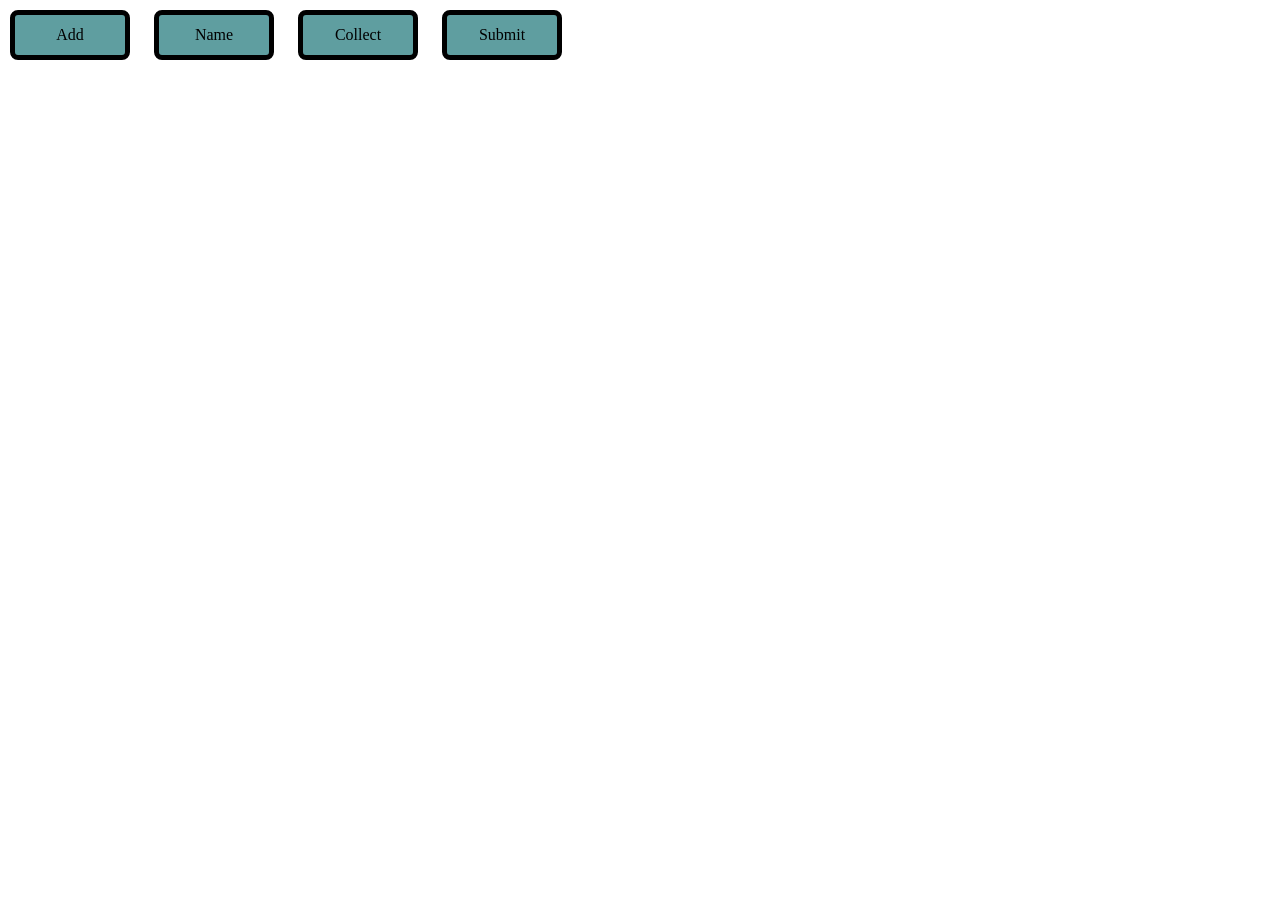
<file: Lecture 1.1/index.html>
<!DOCTYPE html>
<html lang="en">
<head>
    <meta charset="UTF-8">
    <meta name="viewport" content="width=device-width, initial-scale=1.0">
    <title>Document</title>
    <link rel="stylesheet" href="style.css">
</head>
<body>
    <div>Add</div>
    <div>Name</div>
    <div>Collect</div>
    <div>Submit</div>
</body>
</html>
</file>
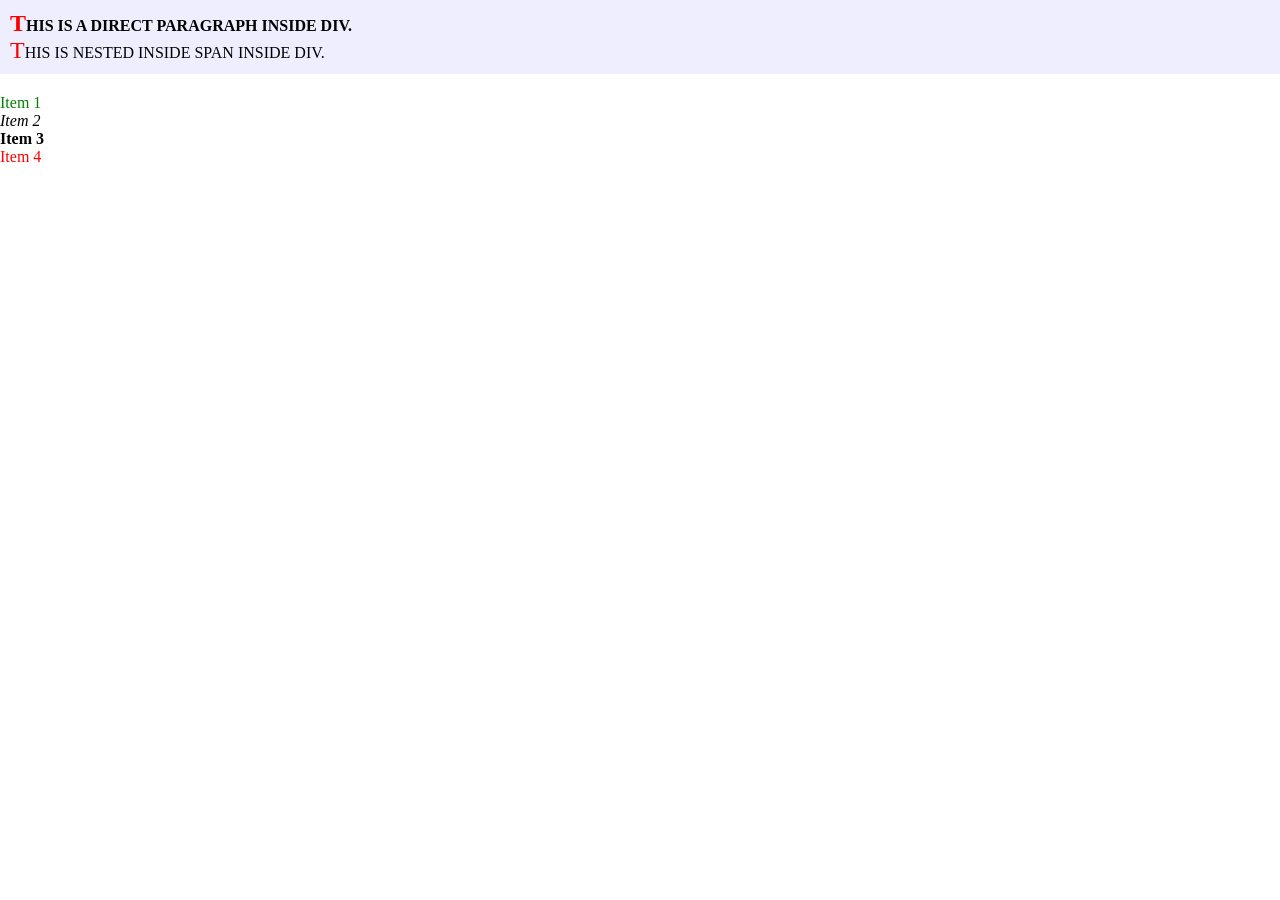
<file: lecture 10/index.html>
<!DOCTYPE html>
<html lang="en">
<head>
  <link rel="stylesheet" href="style.css">
</head>
<body>

  <div>
    <p>This is a direct paragraph inside div.</p>
    <span>
      <p>This is nested inside span inside div.</p>
    </span>
  </div>

  <ul class="list-items">
    <li>Item 1</li>
    <li>Item 2</li>
    <li>Item 3</li>
    <li>Item 4</li>
  </ul>

</body>
</html>
</file>
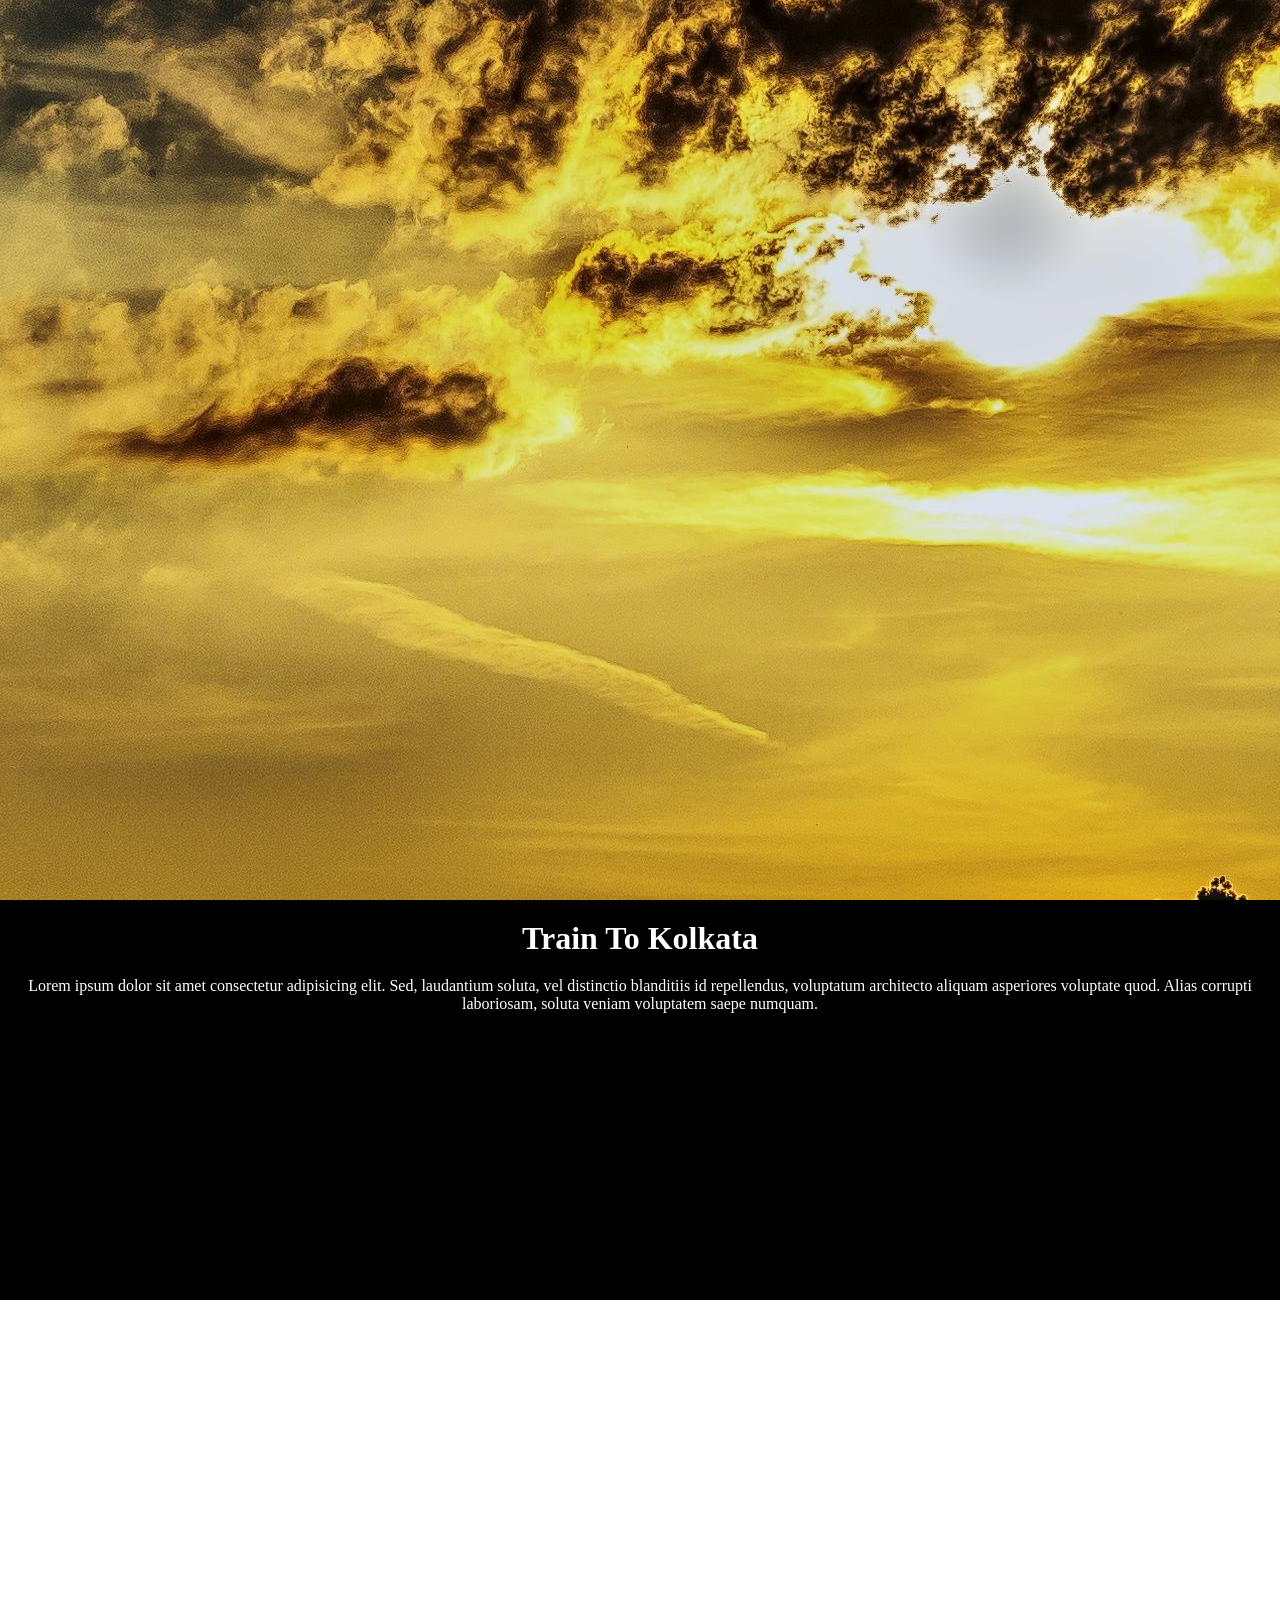
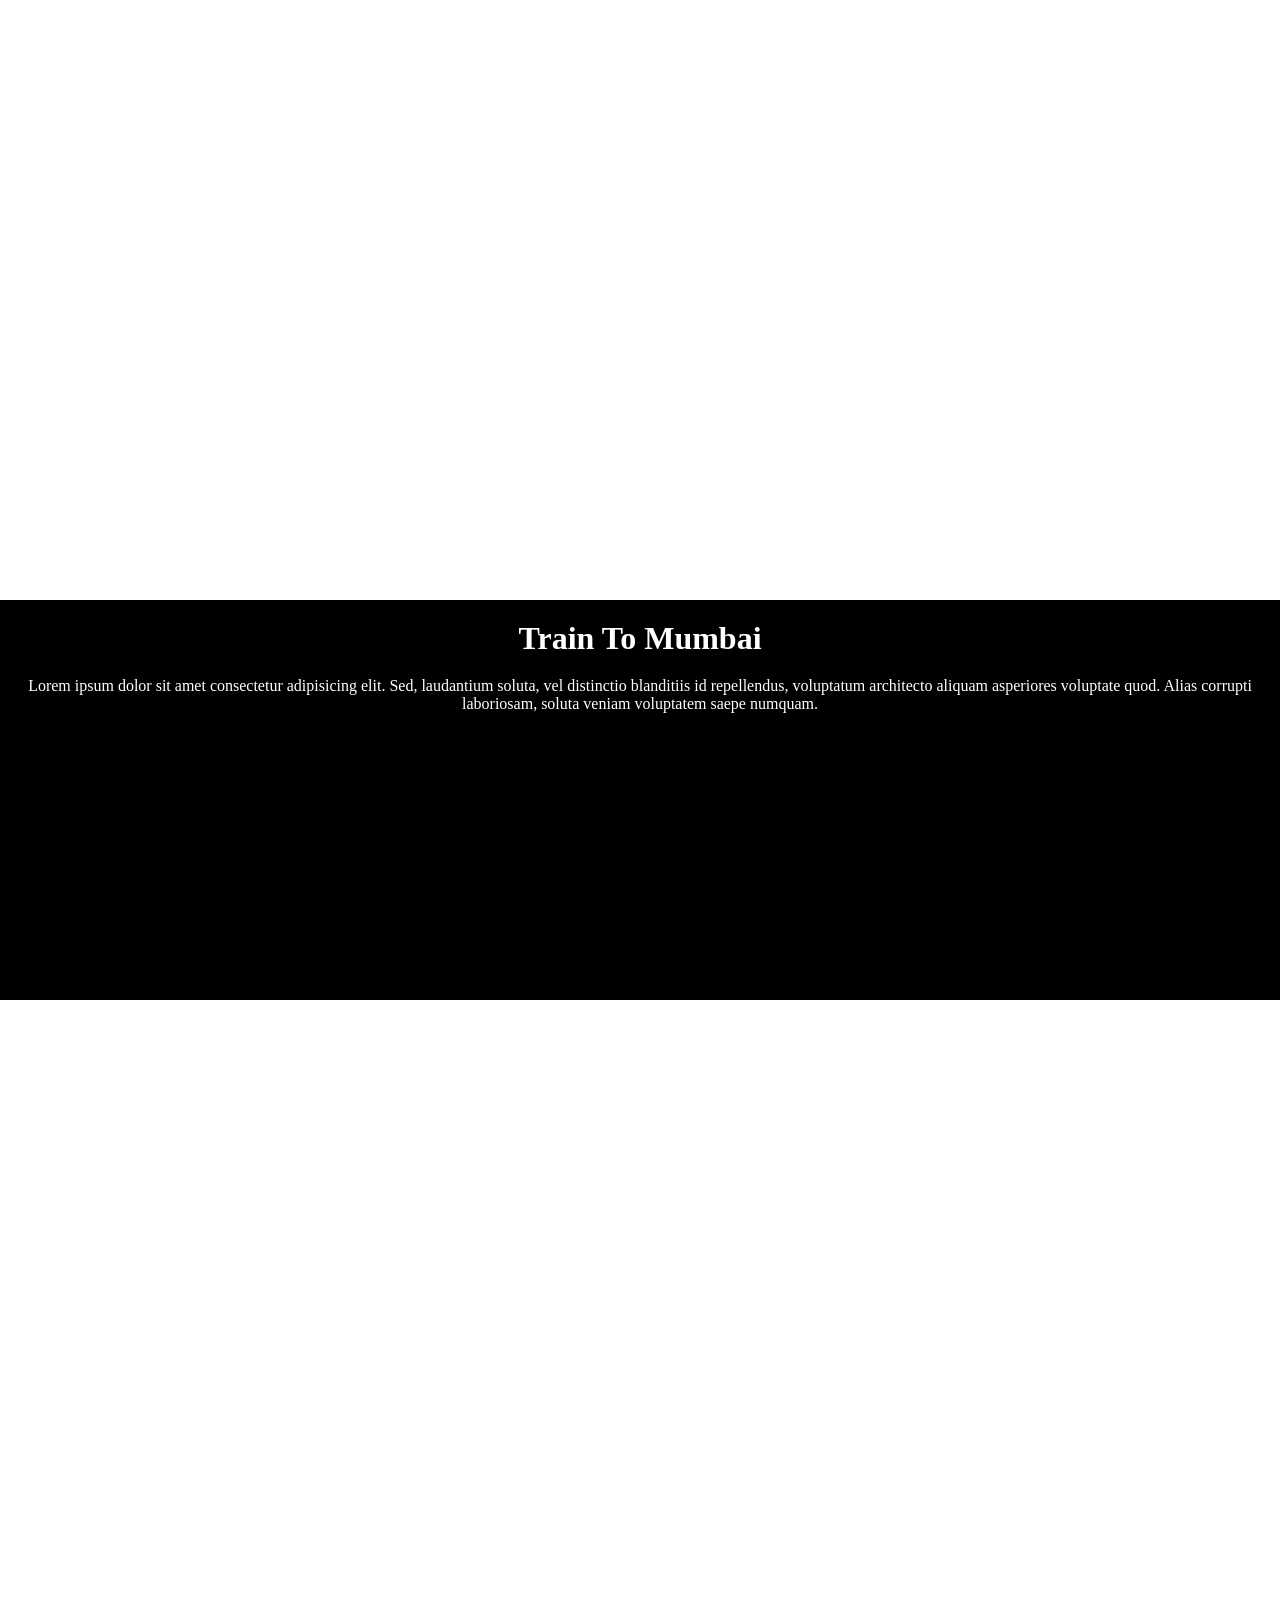
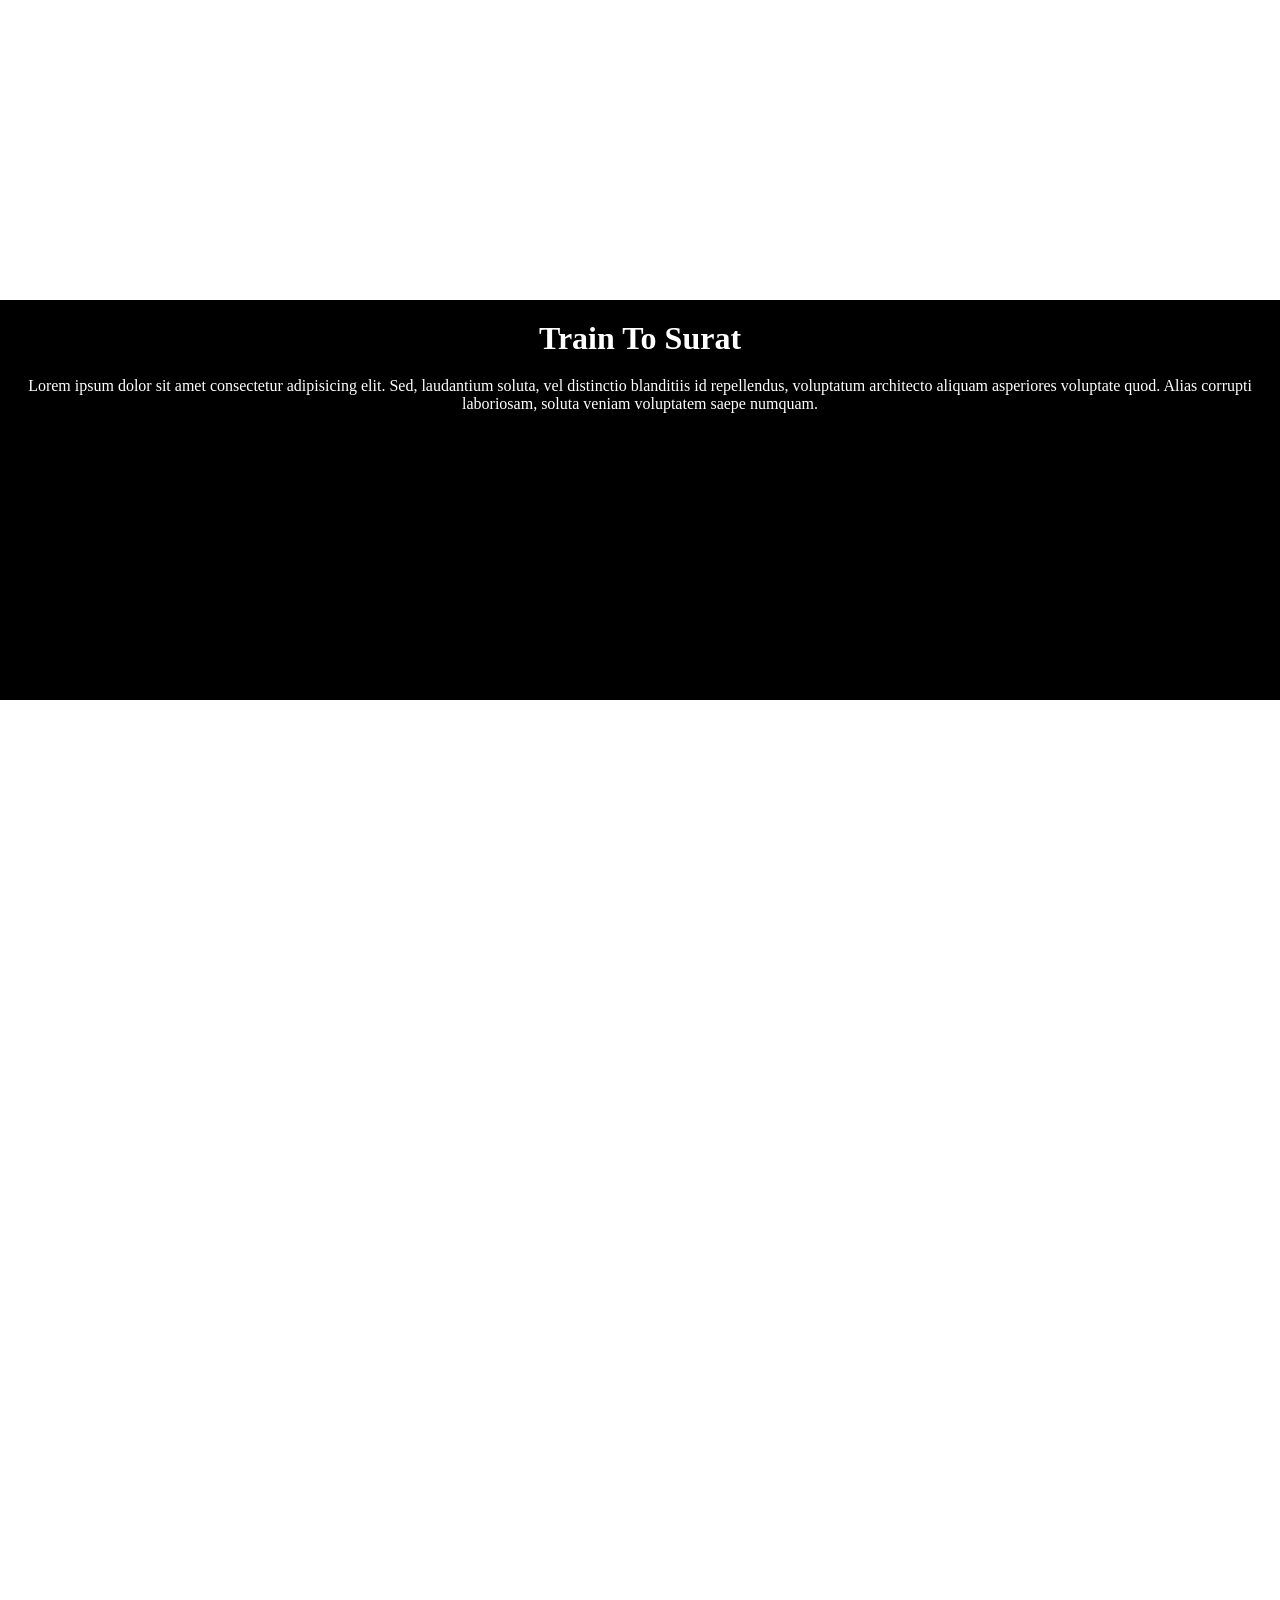
<file: lecture 5.1/index.html>
<!DOCTYPE html>
<html lang="en">
<head>
    <meta charset="UTF-8">
    <meta name="viewport" content="width=device-width, initial-scale=1.0">
    <title>Document</title>
    <link rel="stylesheet" href="style.css">
</head>
<body>
    <div class="bg-image box-1"> </div>
    <div class="info-box">
        <h1 class="info-box-heading">Train To Kolkata</h1>
        <p class="info-box-p">
            Lorem ipsum dolor sit amet consectetur adipisicing elit. Sed, laudantium soluta, vel distinctio blanditiis id repellendus, voluptatum architecto aliquam asperiores voluptate quod. Alias corrupti laboriosam, soluta veniam voluptatem saepe numquam.
        </p>
    </div>
    <div class="bg-image box-2"></div>
    <div class="info-box">
        <h1 class="info-box-heading">Train To Mumbai</h1>
        <p class="info-box-p">
            Lorem ipsum dolor sit amet consectetur adipisicing elit. Sed, laudantium soluta, vel distinctio blanditiis id repellendus, voluptatum architecto aliquam asperiores voluptate quod. Alias corrupti laboriosam, soluta veniam voluptatem saepe numquam.
        </p>
    </div>
    <div class="bg-image box-3"></div>
    <div class="info-box">
        <h1 class="info-box-heading">Train To Surat</h1>
        <p class="info-box-p">
            Lorem ipsum dolor sit amet consectetur adipisicing elit. Sed, laudantium soluta, vel distinctio blanditiis id repellendus, voluptatum architecto aliquam asperiores voluptate quod. Alias corrupti laboriosam, soluta veniam voluptatem saepe numquam.
        </p>
    </div>
    <div class="bg-image box-4"></div>
</body>
</html>
</file>
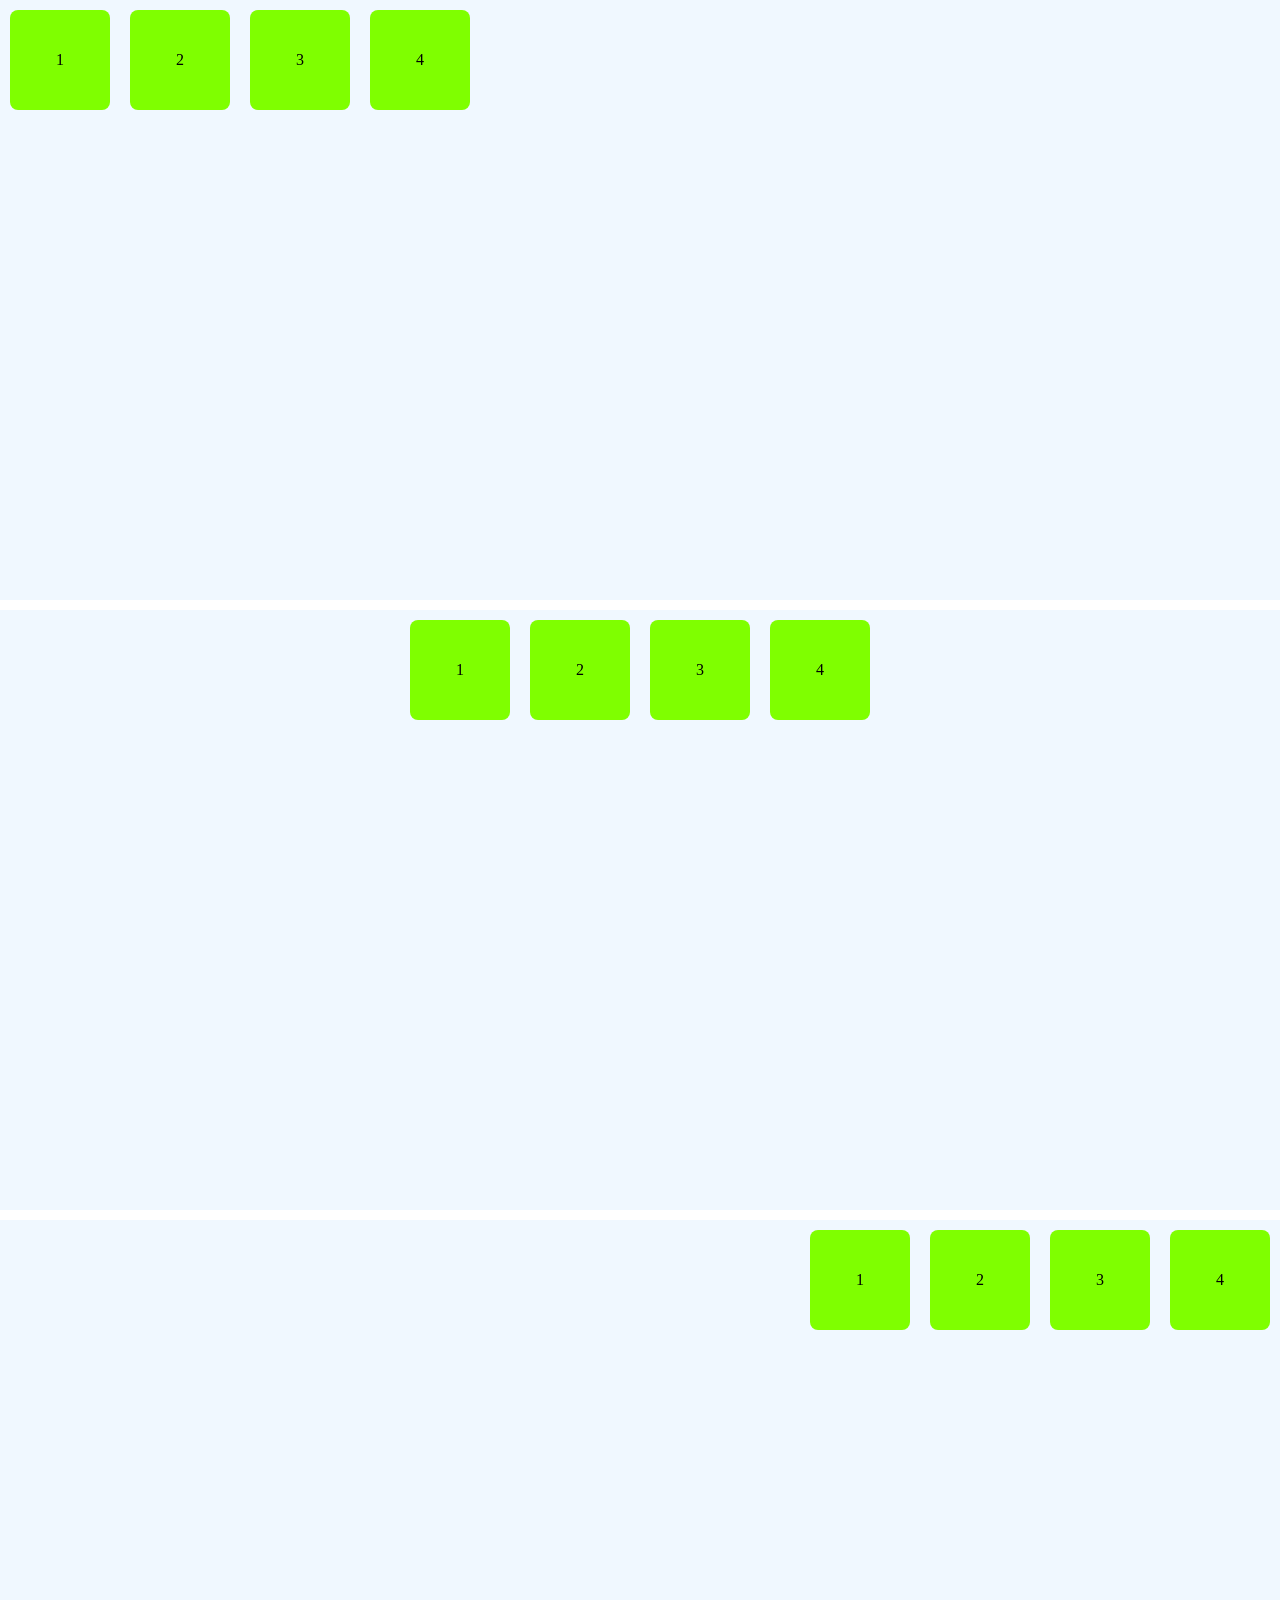
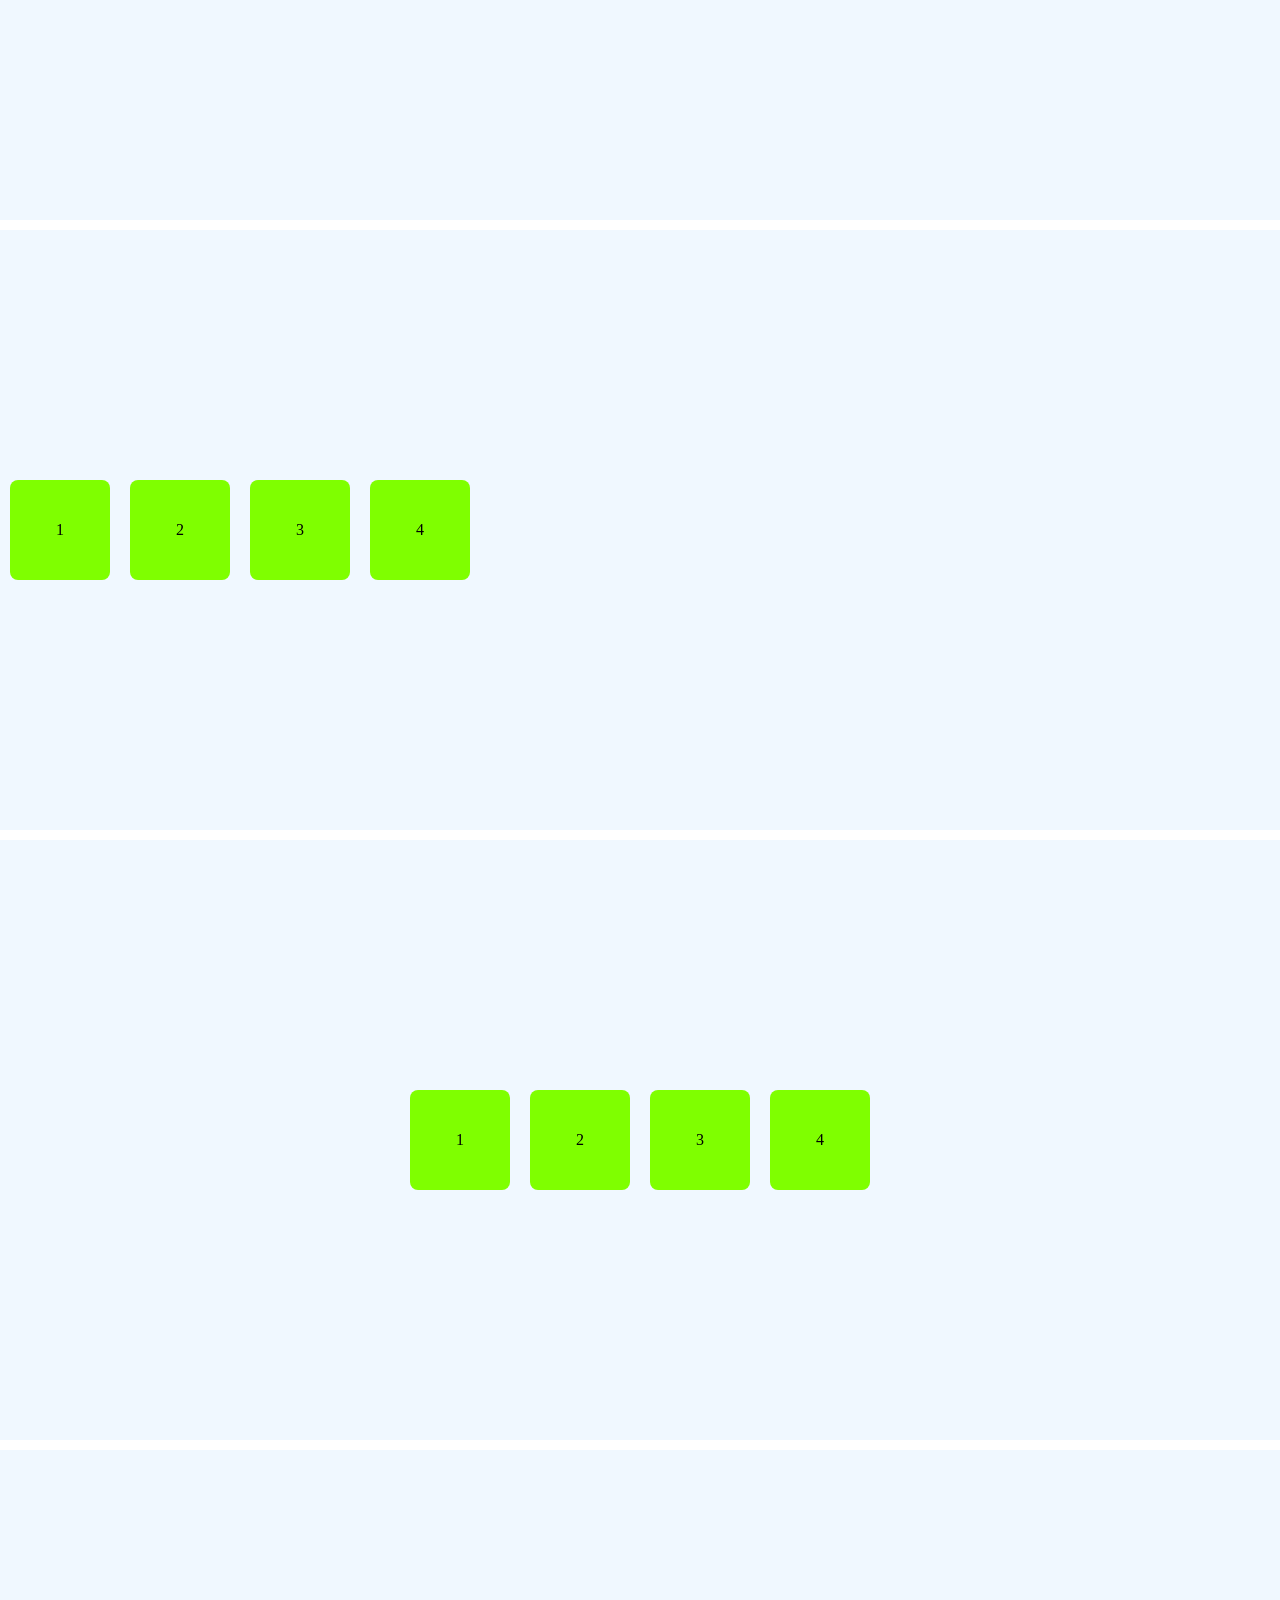
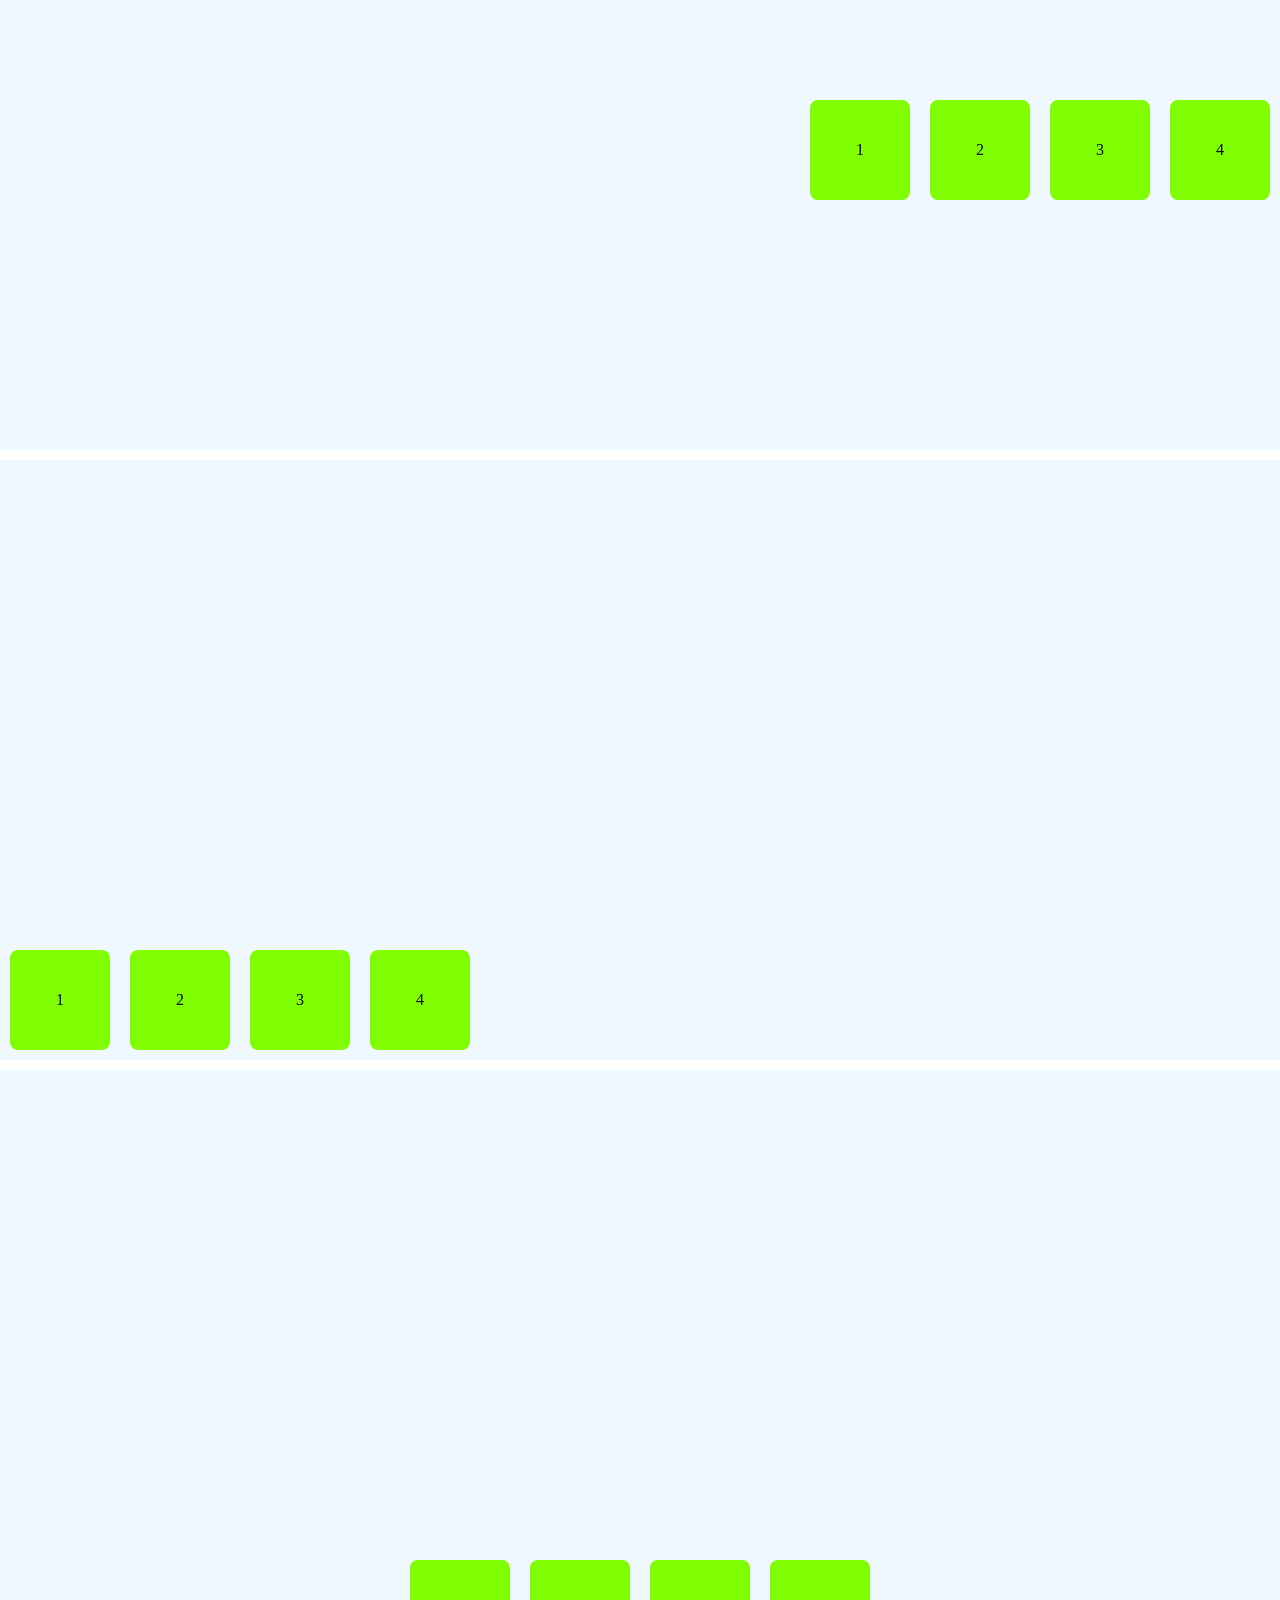
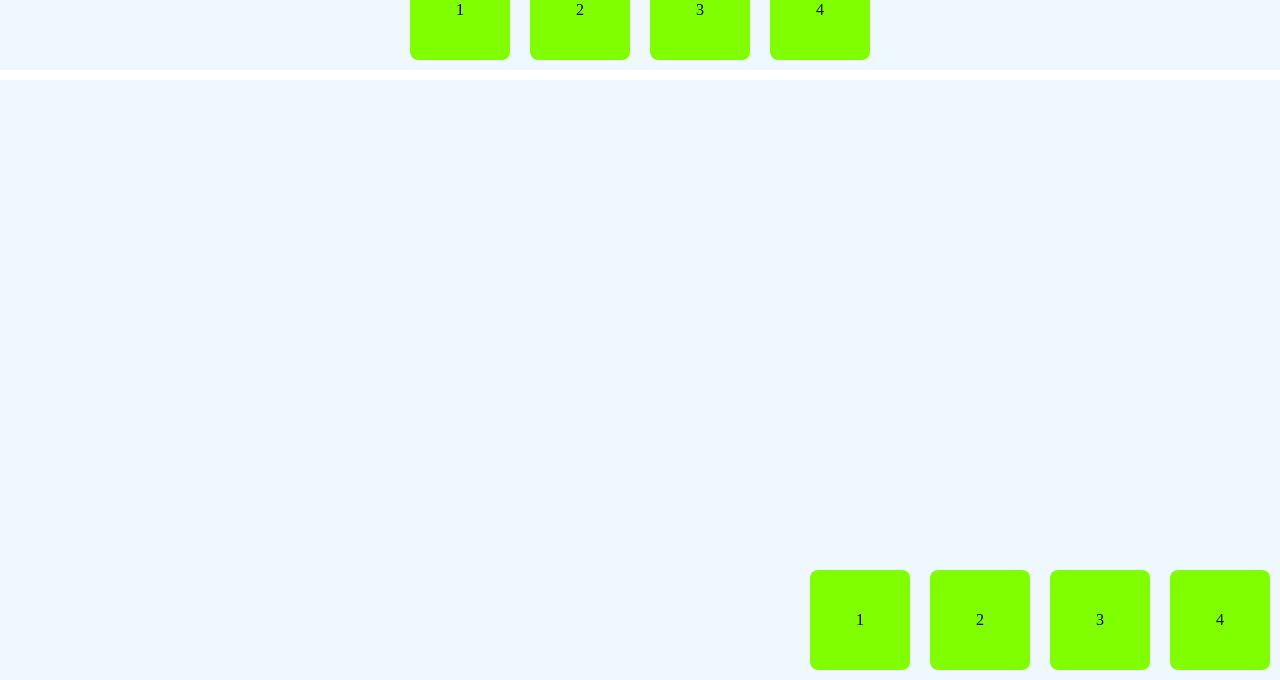
<file: lecture5.2/index.html>
<!DOCTYPE html>
<html lang="en">
<head>
    <meta charset="UTF-8">
    <meta name="viewport" content="width=device-width, initial-scale=1.0">
    <title>Document</title>
    <link rel="stylesheet" href="style.css">
</head>
<body>
    <section class="parent">
        <div class="child">1</div>
        <div class="child">2</div>
        <div class="child">3</div>
        <div class="child">4</div>
    </section>
    <section class="parent task2">
        <div class="child">1</div>
        <div class="child">2</div>
        <div class="child">3</div>
        <div class="child">4</div>
    </section>
    <section class="parent task3">
        <div class="child">1</div>
        <div class="child">2</div>
        <div class="child">3</div>
        <div class="child">4</div>
    </section>
    <section class="parent task4">
        <div class="child">1</div>
        <div class="child">2</div>
        <div class="child">3</div>
        <div class="child">4</div>
    </section>
    <section class="parent task5">
        <div class="child">1</div>
        <div class="child">2</div>
        <div class="child">3</div>
        <div class="child">4</div>
    </section>
    <section class="parent task6">
        <div class="child">1</div>
        <div class="child">2</div>
        <div class="child">3</div>
        <div class="child">4</div>
    </section>
    <section class="parent task7">
        <div class="child">1</div>
        <div class="child">2</div>
        <div class="child">3</div>
        <div class="child">4</div>
    </section>
    <section class="parent task8">
        <div class="child">1</div>
        <div class="child">2</div>
        <div class="child">3</div>
        <div class="child">4</div>
    </section>
    <section class="parent task9">
        <div class="child">1</div>
        <div class="child">2</div>
        <div class="child">3</div>
        <div class="child">4</div>
    </section>
</body>
</html>
</file>
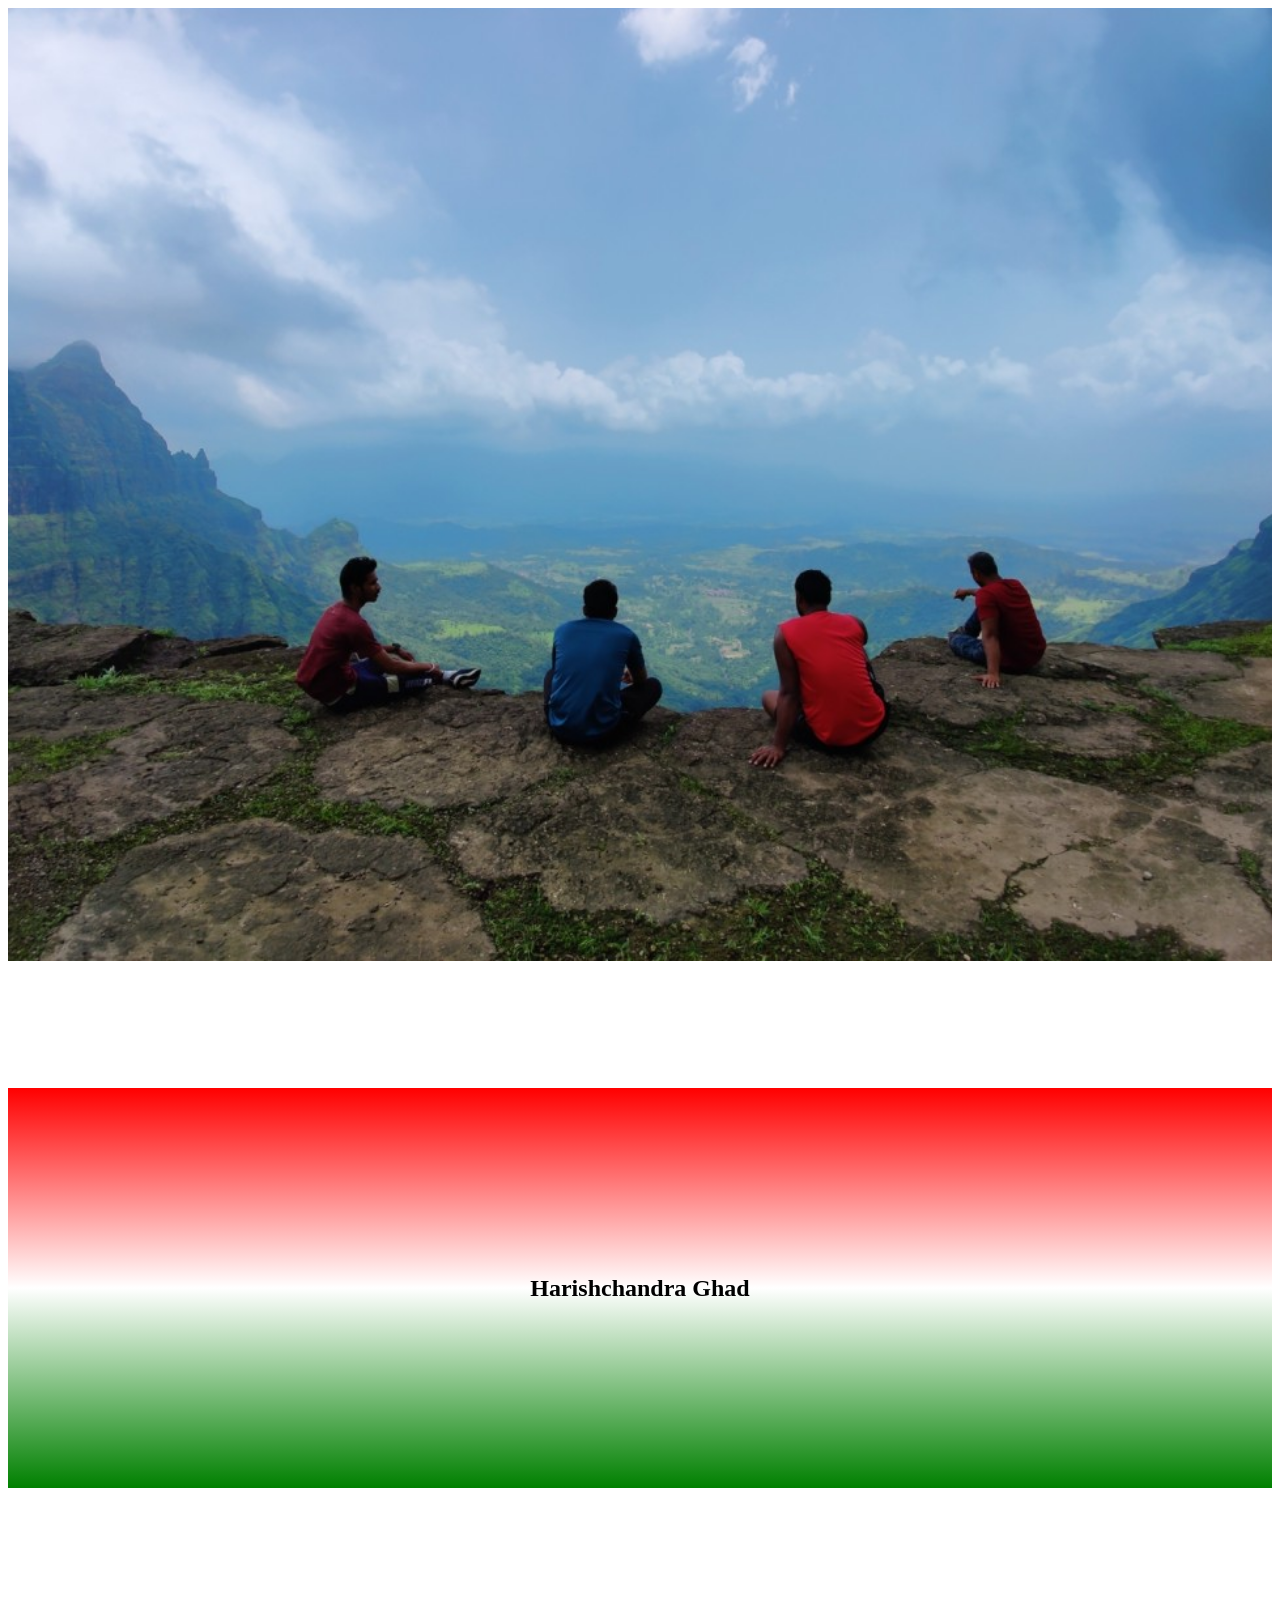
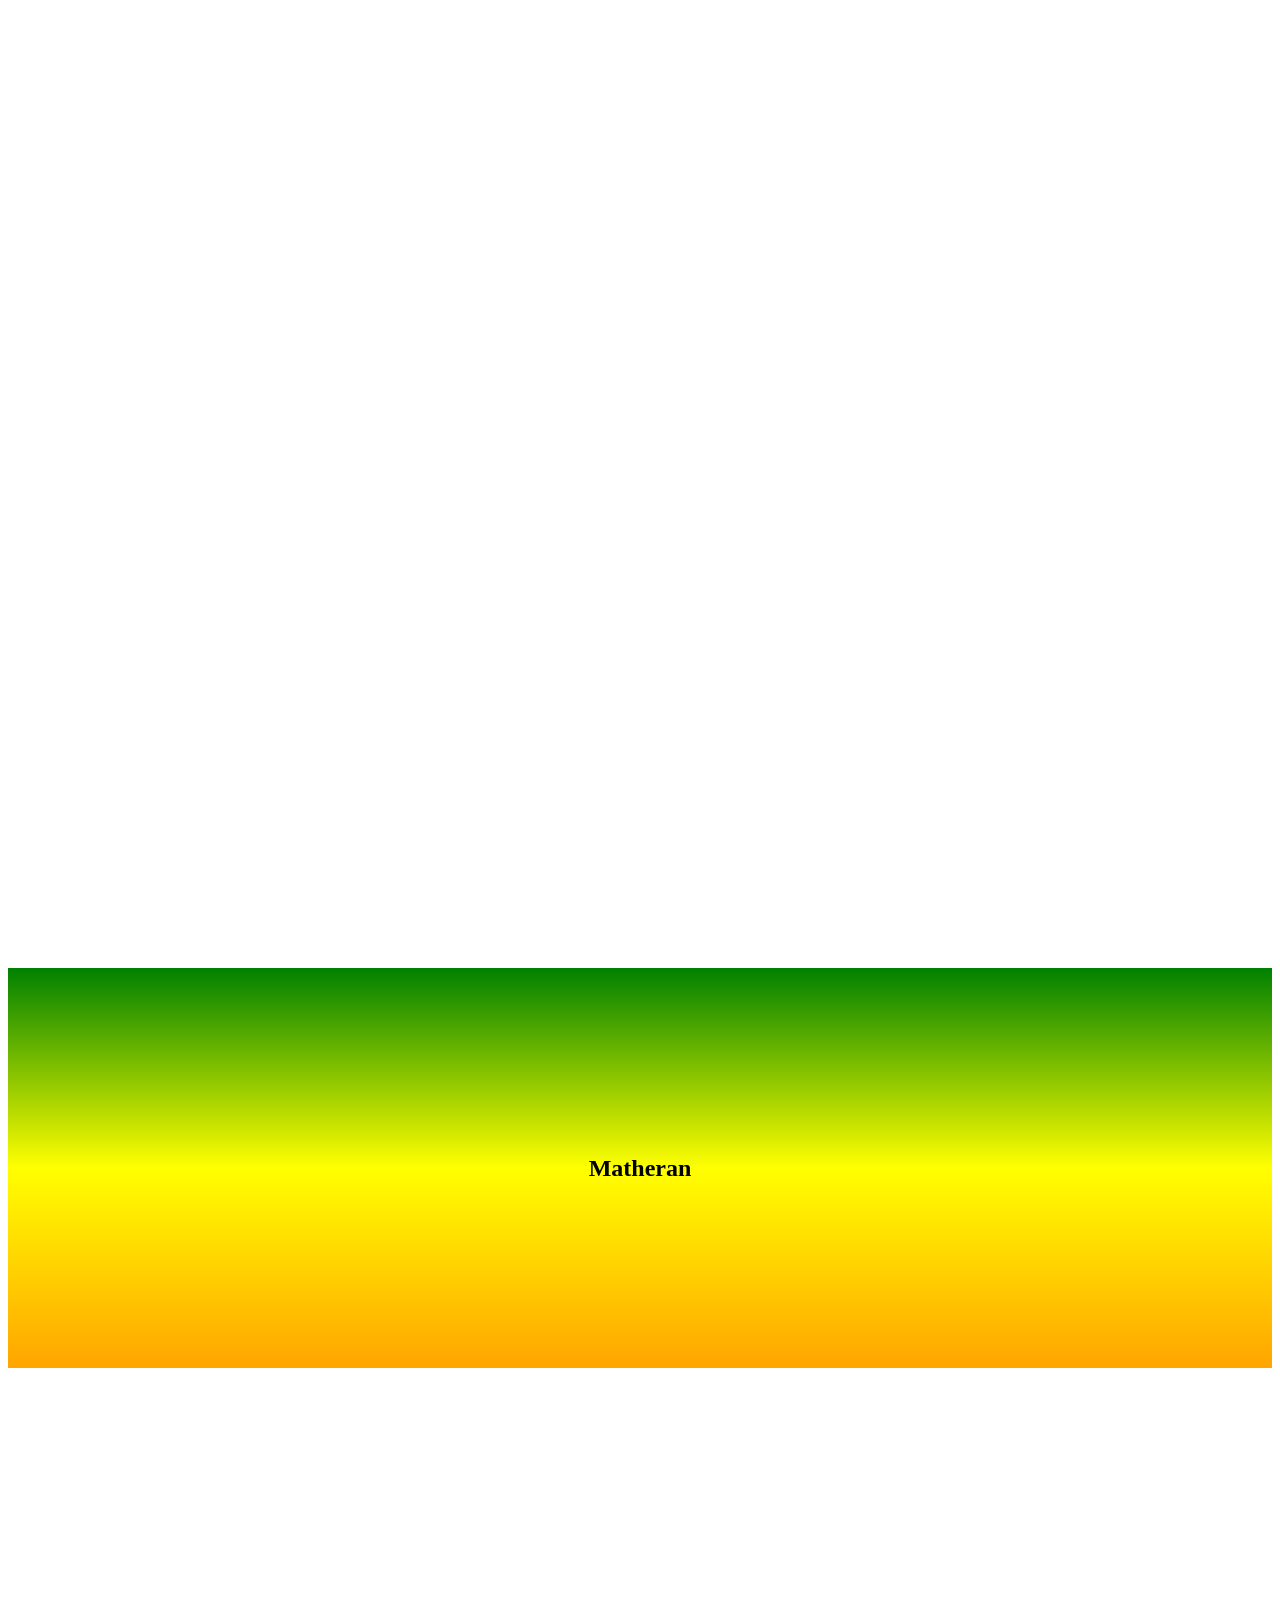
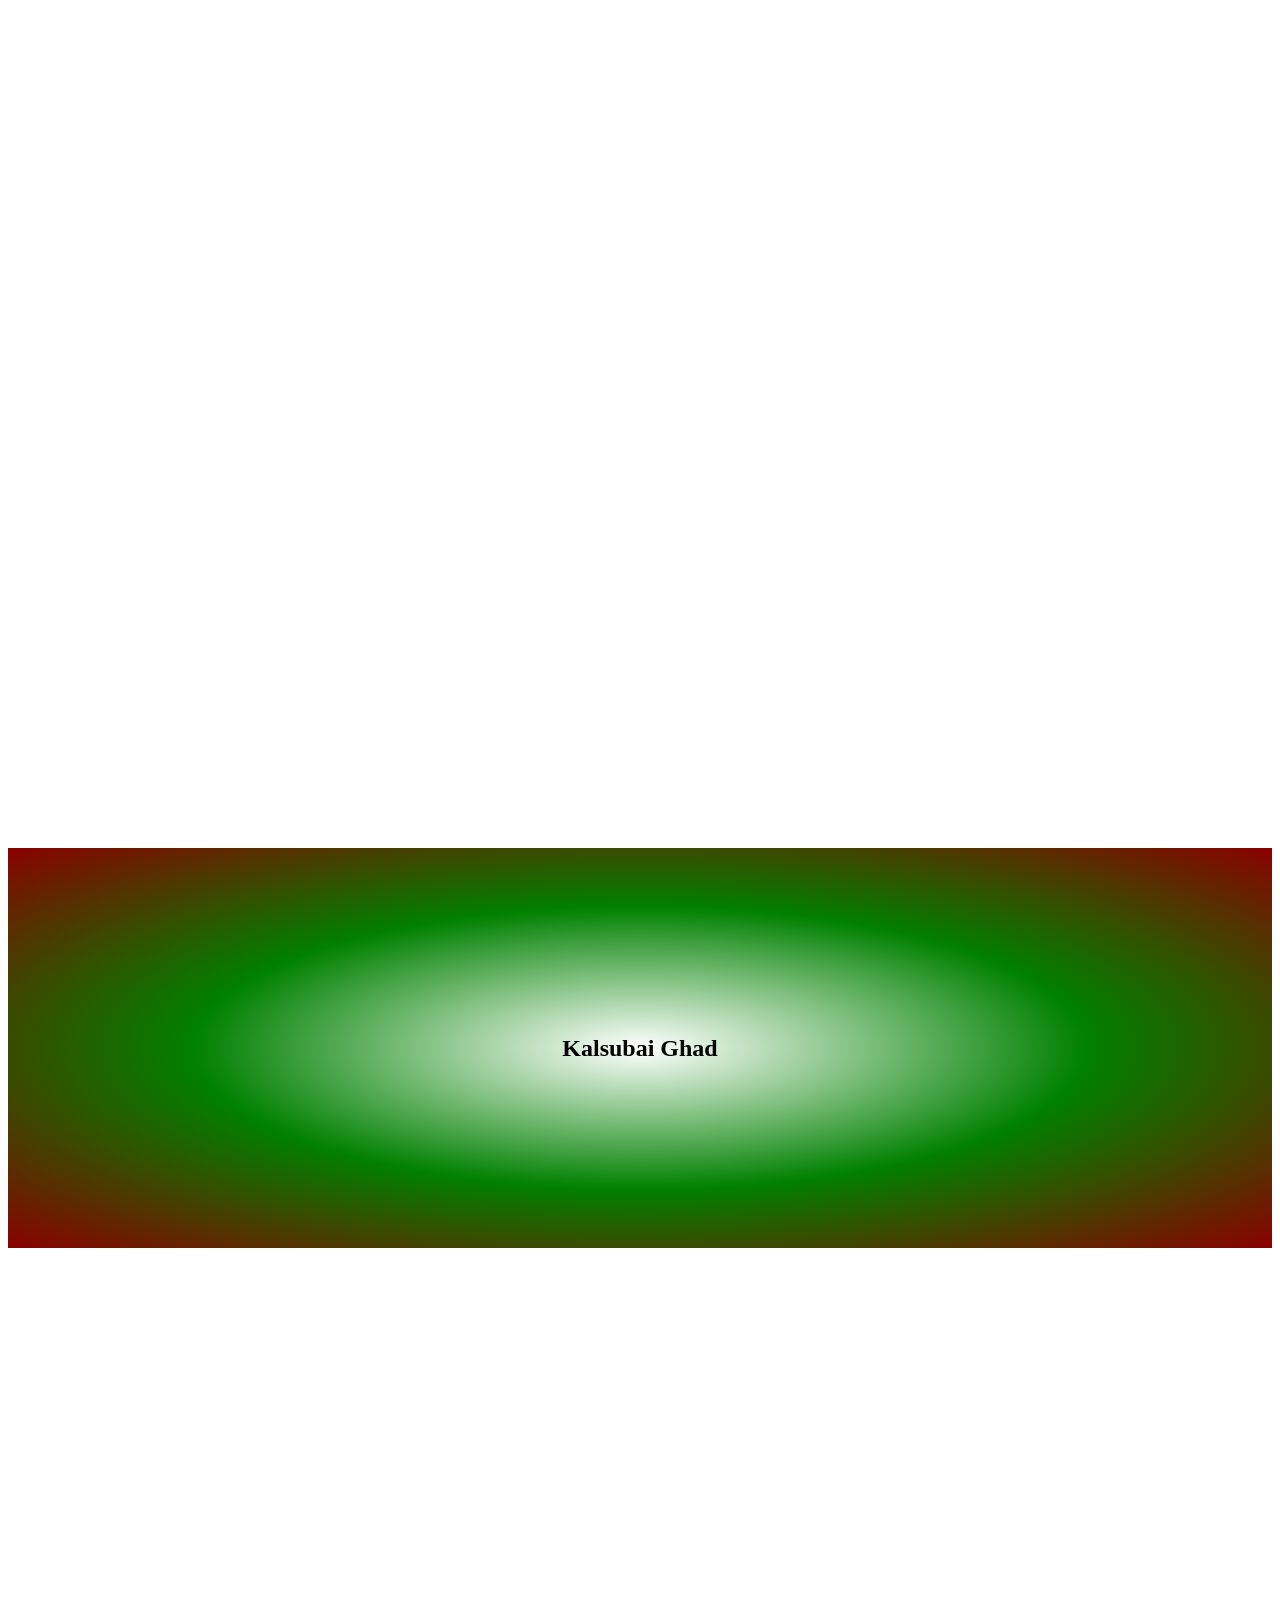
<file: lecture6/lecture6/index.html>
<!DOCTYPE html>
<html lang="en">
<head>
    <meta charset="UTF-8">
    <meta name="viewport" content="width=device-width, initial-scale=1.0">
    <title>Document</title>
    <link rel="stylesheet" href="style.css">
</head>
<body>
    <nav></nav>
    <main>
        <section class="harishchandra">

        </section>
        <section class="name1">
            <h1>Harishchandra Ghad</h1>
        </section>
        <section class="matheran">
        </section>
        <section class="name2">
            <h1>Matheran </h1>
        </section>
        <section class="kalsubai">

        </section>
        <section class="name3">
            <h1>Kalsubai Ghad</h1>
        </section>
        <section class="raigad">

        </section>
    </main>
    <footer></footer>
</body>
</html>
</file>
<file: Lecture 1.1/style.css>
*{
    margin:0px;
    padding:0px;
    box-sizing: border-box;
}
div{
    display: inline-block;
    height: 50px;
    width: 120px;
    background-color: cadetblue;
    margin: 10px;
    padding: 10px;
    border: 5px solid black;
    text-align: center;
    align-content: center;
    border-radius: 8px;    
}
</file>
<file: lecture 10/style.css>
*{
    margin: 0px;
    padding: 0px;
    box-sizing: border-box;
}
    div {
      padding: 10px;
      background: #eef;
      margin-bottom: 20px;
    }

    div p {
      color: black;
    }

    div > p {
      font-weight: bold;
    }

    p::first-letter {
      font-size: 24px;
      color: red;
    }

    p::first-line {
      text-transform: uppercase;
    }

    p::selection {
      background: yellow;
      color: black;
    }

    .list-items li:first-child {
      color: green;
    }

    .list-items li:last-child {
      color: red;
    }

    .list-items li:nth-child(3) {
      font-weight: bold;
    }

    .list-items li:nth-last-child(3) {
      font-style: italic;
    }
</file>
<file: lecture 5.1/style.css>
*{
    margin: 0px;
    padding: 0px;
    box-sizing: border-box;
}

body{
    height:100vh;
    width: 100%;
}
.bg-image{
    height: 100%;
    width: 100%;
    background-position: center;
    background-attachment: fixed;
}
.box-1{
    background-image: url(./assets/1.jpg);
}
.box-2{
    background-image: url(./assets/2.jpg);
}
.box-3{
    background-image: url(./assets/3.jpg);
}
.box-4{
    background-image: url(./assets/4.jpg);
}
.info-box{
    height:400px;
    width: 100%;
    background-color: black;
}
.info-box-heading{
    padding: 20px;
    color:white;
    text-align: center;
}
.info-box-p{
    padding: 0px;
    text-align: center;
    color:white;
}
</file>
<file: lecture5.2/style.css>
*{
    margin: 0px;
    padding: 0px;
    box-sizing: border-box;
}

body{
    height: 100vh;
    width: 100%;
}
.parent{
    margin-bottom: 10px;
    height: 600px;
    width: 100%;
    background-color: aliceblue;
    display: flex;
    justify-content: start;
    align-items: start;
}
.child{
    text-align: center;
    align-content: center;
    margin: 10px;
    height: 100px;
    width: 100px;
    border-radius: 8px;
    background-color: chartreuse;
}
.task2{
    justify-content: center;
    align-items: start;
}
.task3{
    justify-content: end;
    align-items: start;
}
.task4{
    justify-content: start;
    align-items: center;
}
.task5{
    justify-content: center;
    align-items: center;
}
.task6{
    justify-content: end;
    align-items: center;
}
.task7{
    justify-content: start;
    align-items: end;
}
.task8{
    justify-content: center;
    align-items: end;
}
.task9{
    justify-content: end;
    align-items: end;
}
</file>
<file: lecture6/lecture6/style.css>
.harishchandra{
    background-image: url("img1.jpg");
    height:120vh;
    width:100%;
    background-repeat: no-repeat;
    background-size:cover;
    background-attachment: fixed;
}
.name1{
    height: 400px;
    width: 100%;
    text-align: center;
    align-content: center;
    background: linear-gradient(red,white,green);
}
.matheran{
    background-image: url("matheran.jpg");
    height:120vh;
    width:100%;
    background-repeat: no-repeat;
    background-size:cover;
    background-attachment: fixed;
}
.name2{
    height: 400px;
    width: 100%;
    text-align: center;
    align-content: center;
    background: linear-gradient(green,yellow,orange)
}
.kalsubai{
    background-image: url("Kalasubai.jpg");
    height:120vh;
    width:100%;
    background-repeat: no-repeat;
    background-size:cover;
    background-attachment: fixed;
}
.name3{
    height: 400px;
    width: 100%;
    text-align: center;
    align-content: center;
    background: radial-gradient(white,green,darkred)
}
.raigad{
    background-image: url("raigad.jpg");
    height:120vh;
    width:100%;
    background-repeat: no-repeat;
    background-size:cover;
    background-attachment: fixed;
}
</file>
